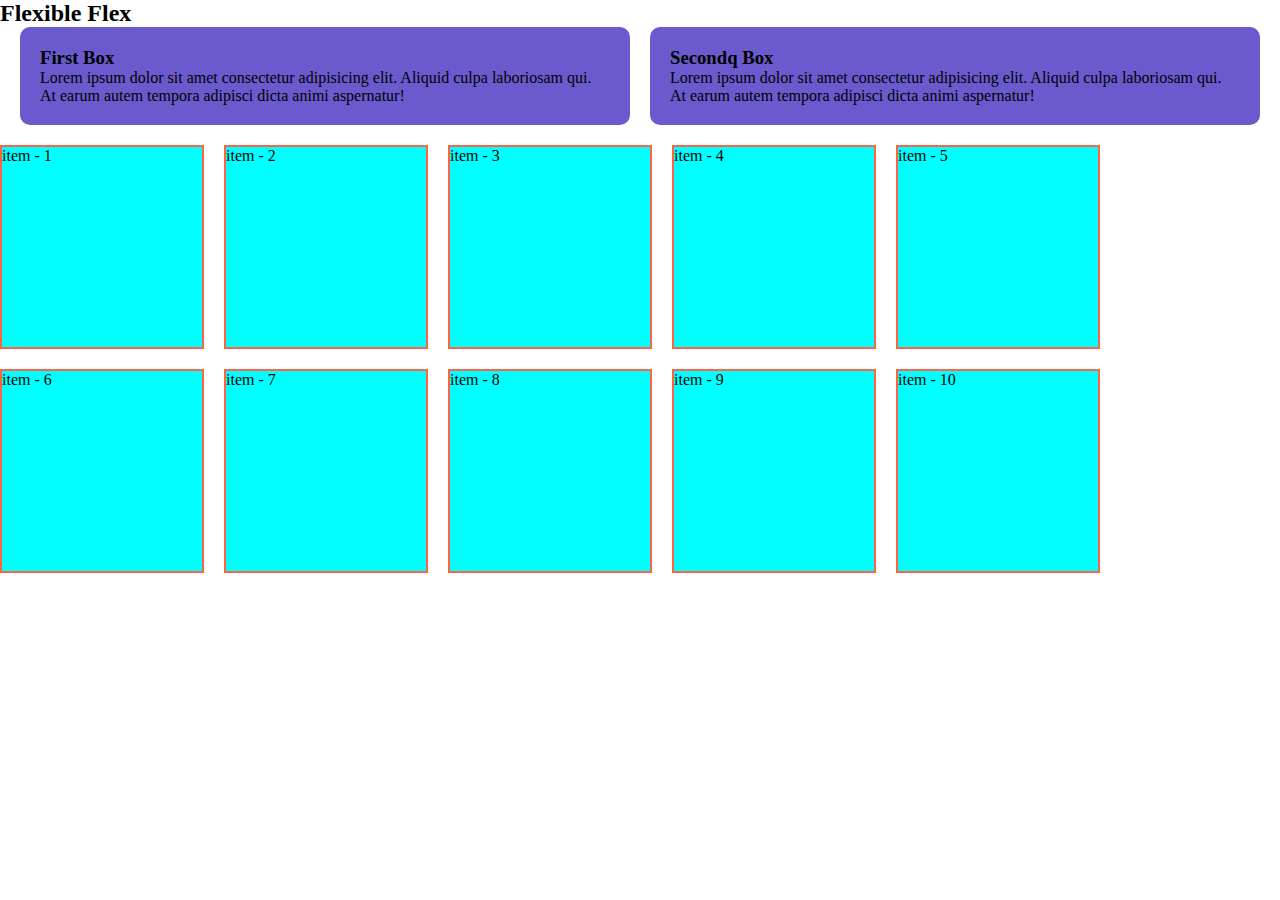
<file: index.html>
<!DOCTYPE html>
<html lang="en">
  <head>
    <meta charset="UTF-8" />
    <meta name="viewport" content="width=device-width, initial-scale=1.0" />
    <title>Simple responsive Example</title>
    <style>
      * {
        margin: 0;
        padding: 0;
      }
      .container {
        display: flex;
        gap: 20px;
        margin: 0 20px;
      }
      .box {
        background-color: slateblue;
        /* margin: 5px; */
        padding: 20px;
        border-radius: 10px;
      }
      .item {
        width: 200px;
        height: 200px;
        background-color: aqua;
        border: 2px solid tomato;
      }

      .container-two {
        margin: 20px auto;
        display: flex;
        gap: 20px;
        flex-wrap: wrap;
      }
      @media screen and (max-width: 576px) {
        .container {
          flex-direction: column;
        }
      }
    </style>
  </head>
  <body>
    <h2>Flexible Flex</h2>
    <div class="container">
      <div class="box">
        <h3>First Box</h3>
        <p>
          Lorem ipsum dolor sit amet consectetur adipisicing elit. Aliquid culpa
          laboriosam qui. At earum autem tempora adipisci dicta animi
          aspernatur!
        </p>
      </div>
      <div class="box">
        <h3>Secondq Box</h3>
        <p>
          Lorem ipsum dolor sit amet consectetur adipisicing elit. Aliquid culpa
          laboriosam qui. At earum autem tempora adipisci dicta animi
          aspernatur!
        </p>
      </div>
    </div>
    <div class="container-two">
      <div class="item">item - 1</div>
      <div class="item">item - 2</div>
      <div class="item">item - 3</div>
      <div class="item">item - 4</div>
      <div class="item">item - 5</div>
      <div class="item">item - 6</div>
      <div class="item">item - 7</div>
      <div class="item">item - 8</div>
      <div class="item">item - 9</div>
      <div class="item">item - 10</div>
    </div>
  </body>
</html>
</file>
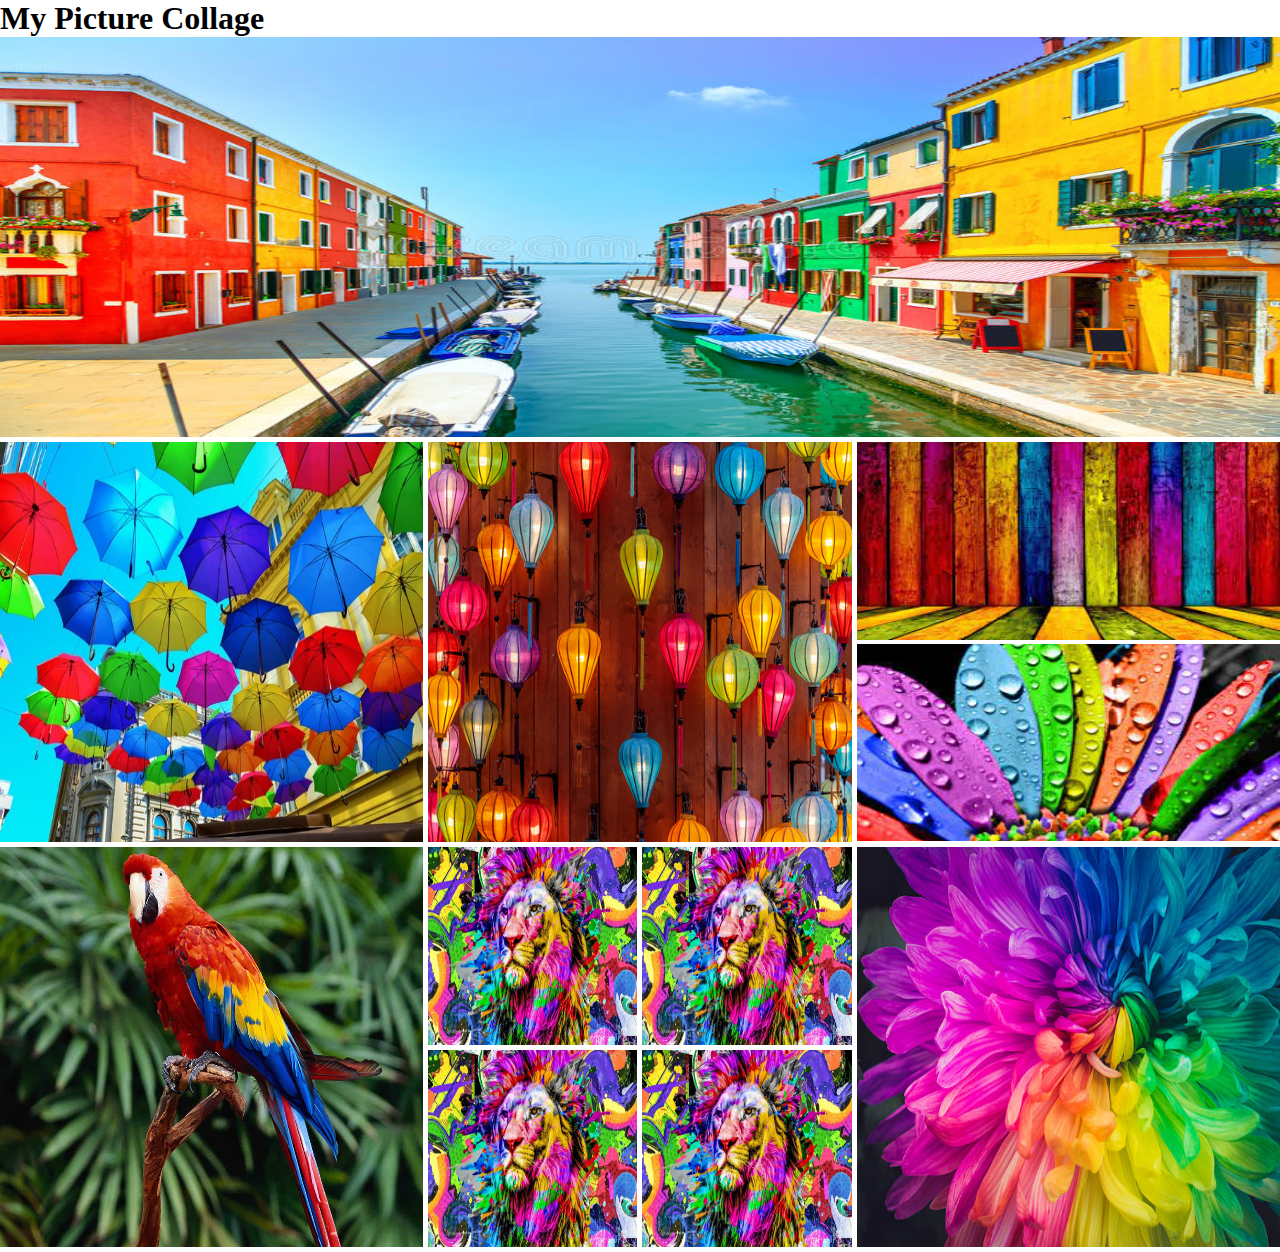
<file: collage.html>
<!DOCTYPE html>
<html lang="en">
  <head>
    <meta charset="UTF-8" />
    <meta name="viewport" content="width=device-width, initial-scale=1.0" />
    <title>Image Collage</title>
    <link rel="stylesheet" href="./styles/style.css" />
  </head>
  <body>
    <header>
      <h1>My Picture Collage</h1>
    </header>
    <main>
      <section>
        <div class="row">
          <img src="./assets/A.jpg" alt="" />
        </div>
        <div class="row">
          <div>
            <img src="./assets/B.jpg" alt="" />
          </div>
          <div>
            <img src="./assets/C.jpg" alt="" />
          </div>
          <div class="vertical-collage">
            <img src="./assets/D.jpg" alt="" />
            <img src="./assets/E.jpg" alt="" />
          </div>
        </div>
        <div class="row">
          <div><img src="./assets/F.jpg" alt="" /></div>
          <div class="square-collage"><img src="./assets/G.jpg" alt="" />
            <img src="./assets/G.jpg" alt="" />
            <img src="./assets/G.jpg" alt="" />
            <img src="./assets/G.jpg" alt="" />
            <!-- <img src="./assets/G.jpg" alt="" /> -->
        </div>
          <div><img src="./assets/H.jpg" alt="" /></div>
        </div>
      </section>
    </main>
  </body>
</html>
</file>
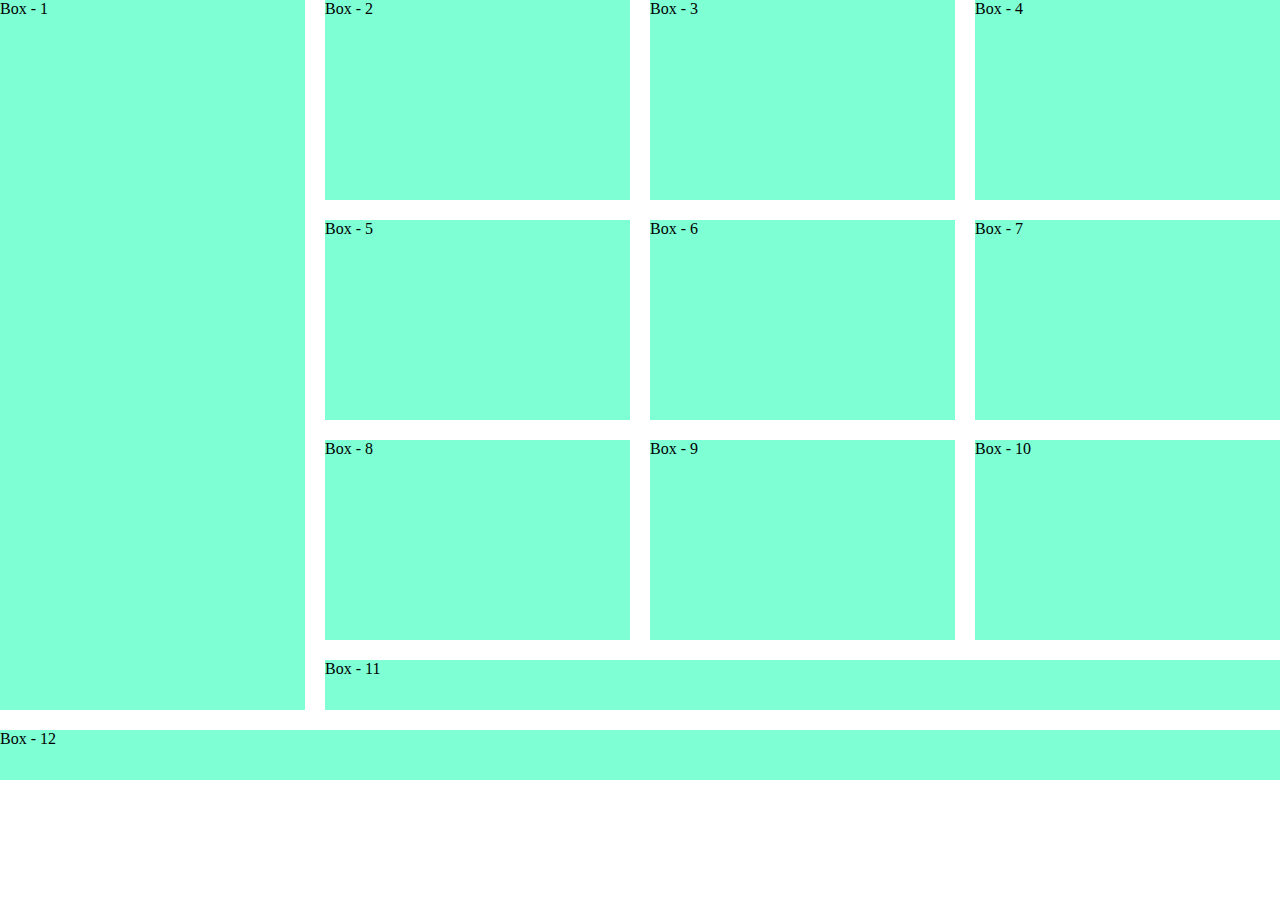
<file: grid.html>
<!DOCTYPE html>
<html lang="en">
<head>
    <meta charset="UTF-8">
    <meta name="viewport" content="width=device-width, initial-scale=1.0">
    <title>Grid</title>
    <style>
        *{
            margin: 0;
            padding: 0;
        }
        .container{
            display: grid;
            grid-template-columns: repeat(4,1fr);
            grid-template-rows: repeat(3,200px) 50px 50px;
            gap: 20px;
        }
        .box{
            background-color: aquamarine;
        }

        #box-1{
            grid-row: span 4;
        }
        #box-11{
            grid-column: span 3;
        }
        #box-12{
            grid-column: span 4;
        }
    </style>
</head>
<body>
    <div class="container">
        <div class="box" id="box-1">Box - 1</div>
        <div class="box" id="box-2">Box - 2</div>
        <div class="box" id="box-3">Box - 3</div>
        <div class="box" id="box-4">Box - 4</div>
        <div class="box" id="box-5">Box - 5</div>
        <div class="box" id="box-6">Box - 6</div>
        <div class="box" id="box-7">Box - 7</div>
        <div class="box" id="box-8">Box - 8</div>
        <div class="box" id="box-9">Box - 9</div>
        <div class="box" id="box-10">Box - 10</div>
        <div class="box" id="box-11">Box - 11</div>
        <div class="box" id="box-12">Box - 12</div>
    </div>
</body>
</html>
</file>
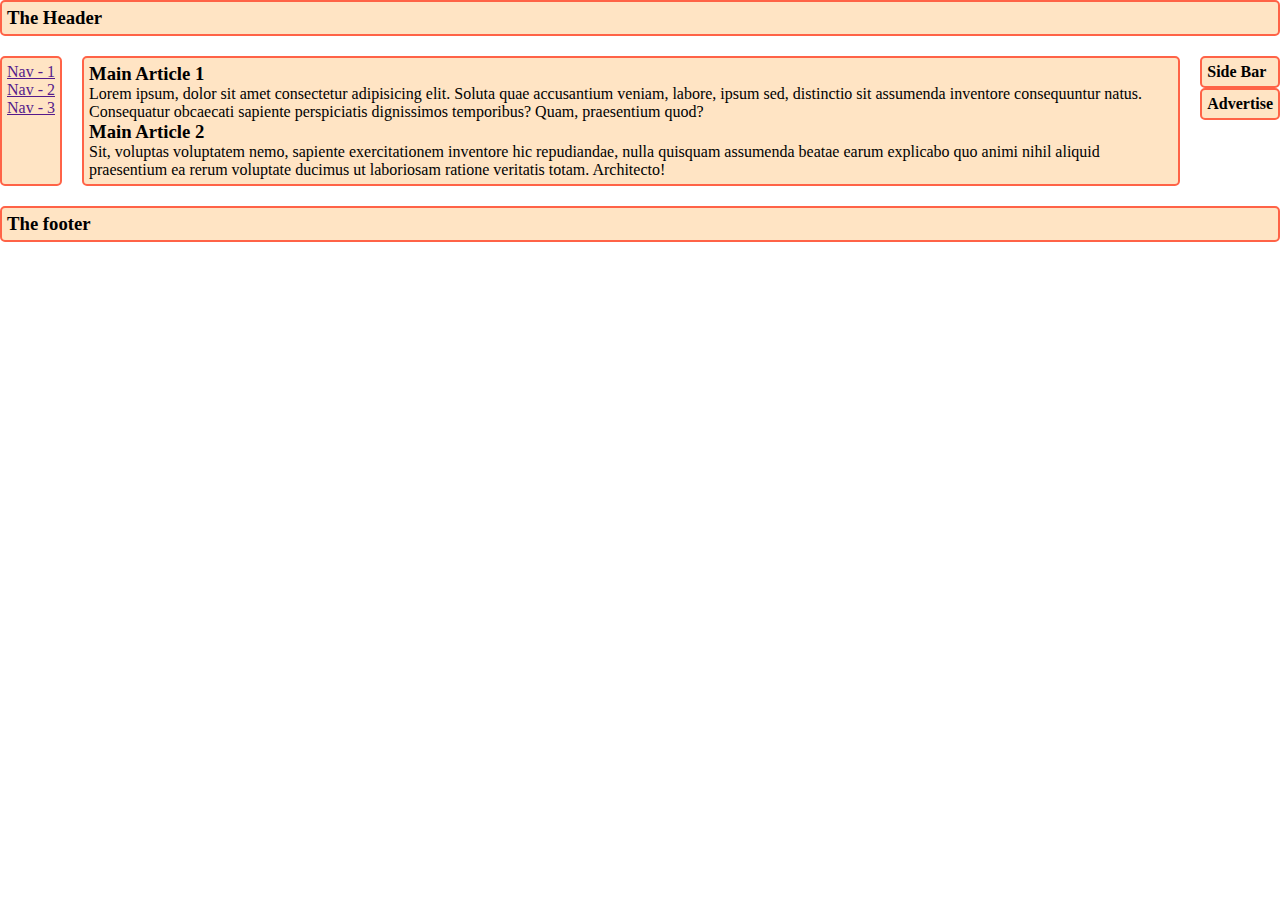
<file: layout.html>
<!DOCTYPE html>
<html lang="en">
  <head>
    <meta charset="UTF-8" />
    <meta name="viewport" content="width=device-width, initial-scale=1.0" />
    <title>Grid Area Layout</title>
    <link rel="stylesheet" href="./styles/layout.css" />
  </head>
  <body class="container">
    <header class="header">
      <h3>The Header</h3>
    </header>
    <nav class="nav">
      <ul>
        <li><a href="">Nav - 1</a></li>
        <li><a href="">Nav - 2</a></li>
        <li><a href="">Nav - 3</a></li>
      </ul>
    </nav>
    <main class="main">
      <article>
        <h3>Main Article 1</h3>
        <p>
          Lorem ipsum, dolor sit amet consectetur adipisicing elit. Soluta quae
          accusantium veniam, labore, ipsum sed, distinctio sit assumenda
          inventore consequuntur natus. Consequatur obcaecati sapiente
          perspiciatis dignissimos temporibus? Quam, praesentium quod?
        </p>
      </article>
      <article>
        <h3>Main Article 2</h3>
        <p>
          Sit, voluptas voluptatem nemo, sapiente exercitationem inventore hic
          repudiandae, nulla quisquam assumenda beatae earum explicabo quo animi
          nihil aliquid praesentium ea rerum voluptate ducimus ut laboriosam
          ratione veritatis totam. Architecto!
        </p>
      </article>
    </main>
    <aside>
        <div class="sidebar">
            <h4>Side Bar</h4>
        </div>
        <div class="advertise">
            <h4>Advertise</h4>
        </div>
    </aside>
    <footer class="footer">
        <h3>The footer</h3>
    </footer>
  </body>
</html>
</file>
<file: styles/style.css>
* {
  margin: 0;
  padding: 0;
}

img {
  width: 100%;
  height: 100%;
}
.row {
  height: 400px;
  display: flex;
  gap: 5px;
  margin-bottom: 5px;
}

.row > div {
  flex: 1;
}

.vertical-collage img {
  /* height: 50%; */
  height: calc((100% - 5px) / 2);
}

.square-collage {
  display: grid;
  grid-template-columns: repeat(2, 1fr);
  gap: 5px;
}

/* Responsive Media Query */
@media screen and (max-width: 576px) {
  .row {
    flex-direction: column;
    height: auto;
  }
  .square-collage {
    grid-template-columns: 1fr;
  }
}

/* Medium Devices */

@media screen and (min-width: 576px) and (max-width: 992px) {
  .row {
    flex-direction: column;
    height: auto;
  }
}
</file>
<file: styles/layout.css>
*{
    margin: 0;
    padding: 0;
}

.header, .nav, .main, .sidebar, .advertise, .footer{
    background-color: bisque;
    border: 2px solid tomato;
    padding: 5px;
    border-radius: 5px;
}

.header{
    grid-area: header;
}
.nav{
    grid-area: nav;
}

.main{
    grid-area: main;
}

.sidebar{
    grid-area: sidebar;
}

.advertise{
    grid-area: advertise;
}

.footer{
    grid-area: footer;
}

.container{
    display: grid;
    gap: 20px;
    grid-template-areas: 
    "header header header header"
    "nav main main sidebar"
    "nav main main advertise"
    "footer footer footer footer"

    ;
}
</file>
